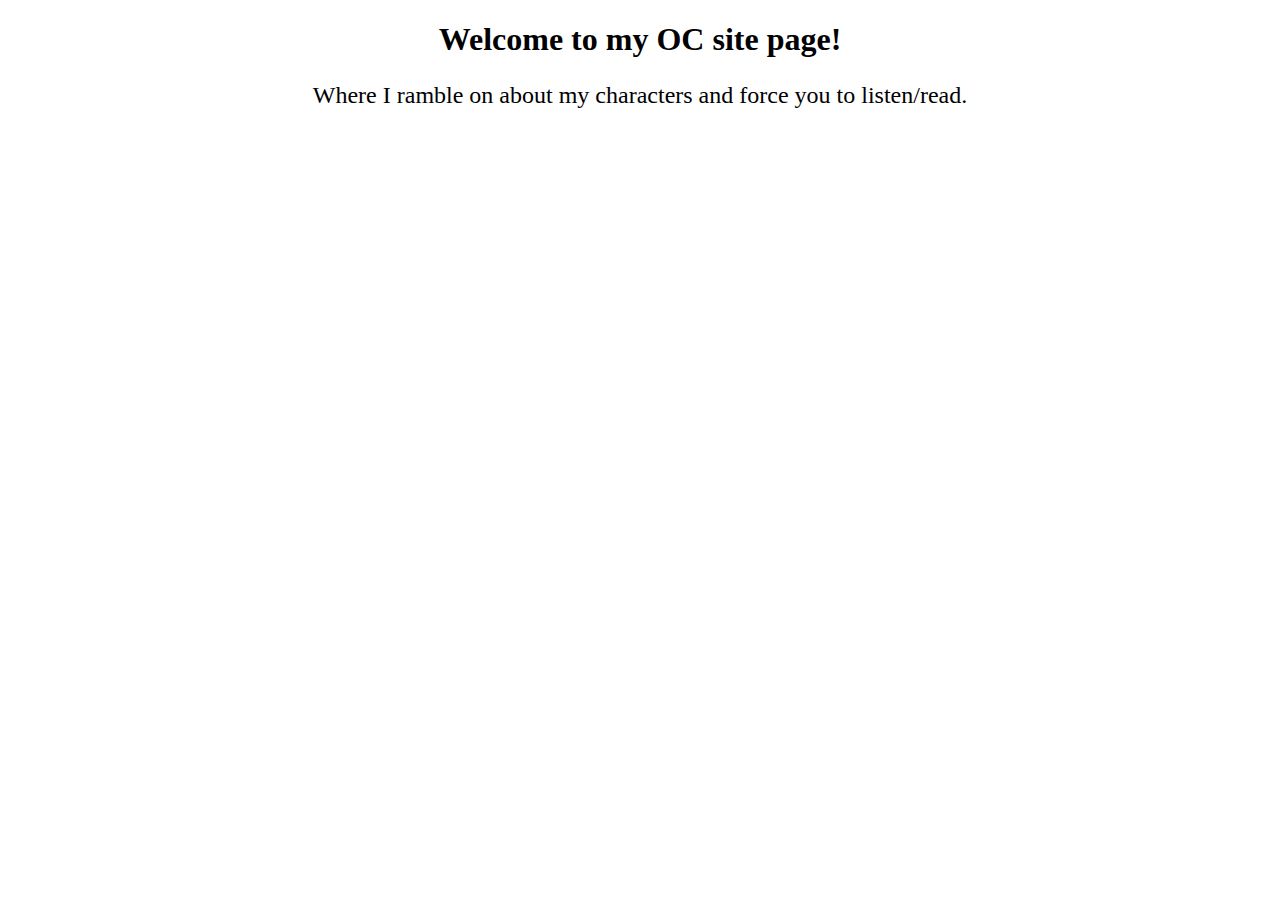
<file: index.html>
<!DOCTYPE html>
<!--
To change this license header, choose License Headers in Project Properties.
To change this template file, choose Tools | Templates
and open the template in the editor.
-->
<html>
    <head>
        <title>OC Site page - Main Hub</title>
        <meta charset="UTF-8">
        <meta name="viewport" content="width=device-width, initial-scale=1.0">
    </head>
    <body>
        <div>
            <h1 style="text-align: center ; font-size: 200%">
                Welcome to my OC site page!
            </h1>
            <p style="text-align: center ; font-size: 150%">
                Where I ramble on about my characters
                and force you to listen/read.
            </p>
        </div>
    </body>
</html>
</file>
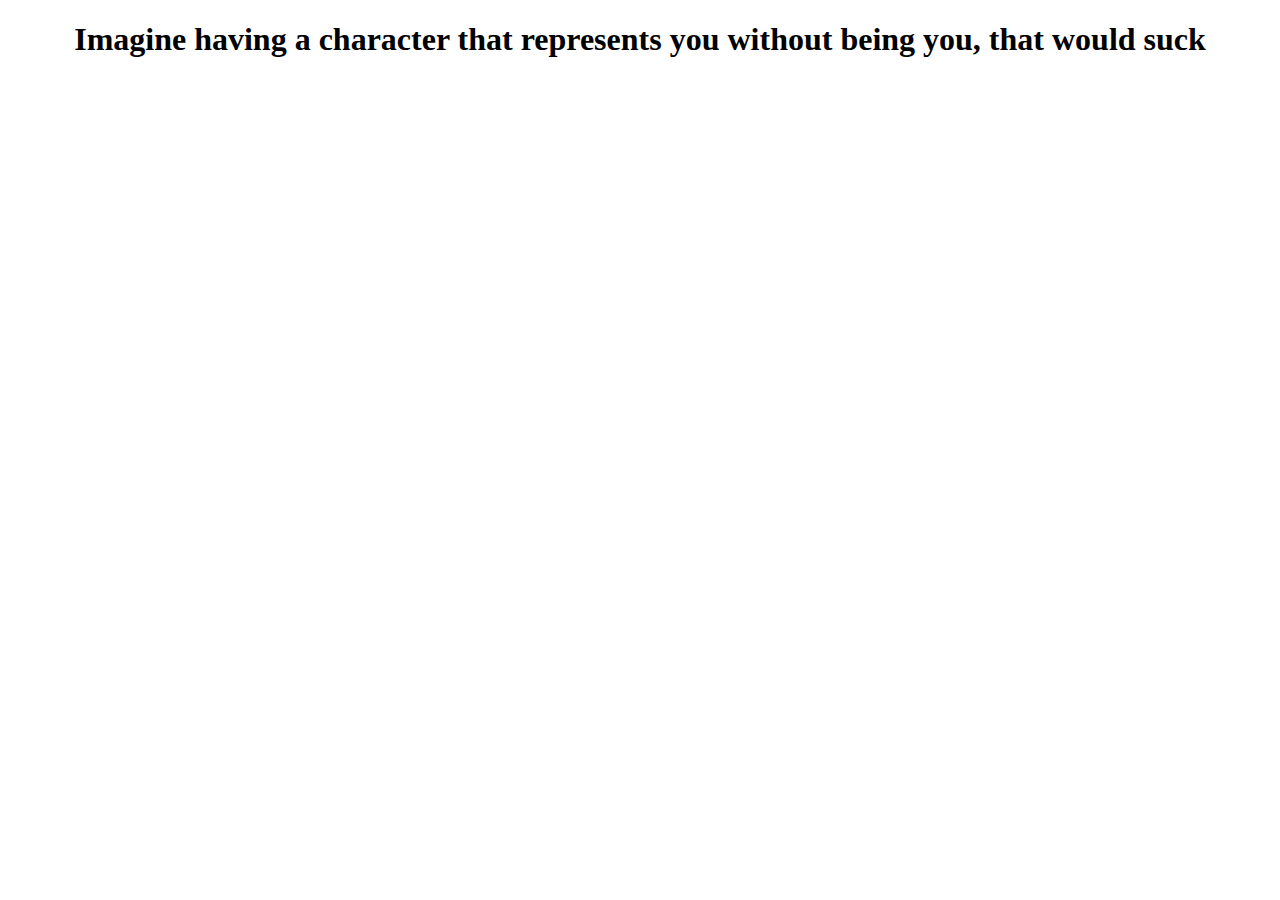
<file: Lucy.html>
<!DOCTYPE html>
<!--
To change this license header, choose License Headers in Project Properties.
To change this template file, choose Tools | Templates
and open the template in the editor.
-->
<html>
    <head>
        <title>Lucy's page (mucho epico)</title>
        <meta charset="UTF-8">
        <meta name="viewport" content="width=device-width, initial-scale=1.0">
    </head>
    <body>
        <div>
            <h1 style="text-align: center ; font-size: 200%">
                Imagine having a character that represents you without being you, that would suck
            </h1>
        </div>
    </body>
</html>
</file>
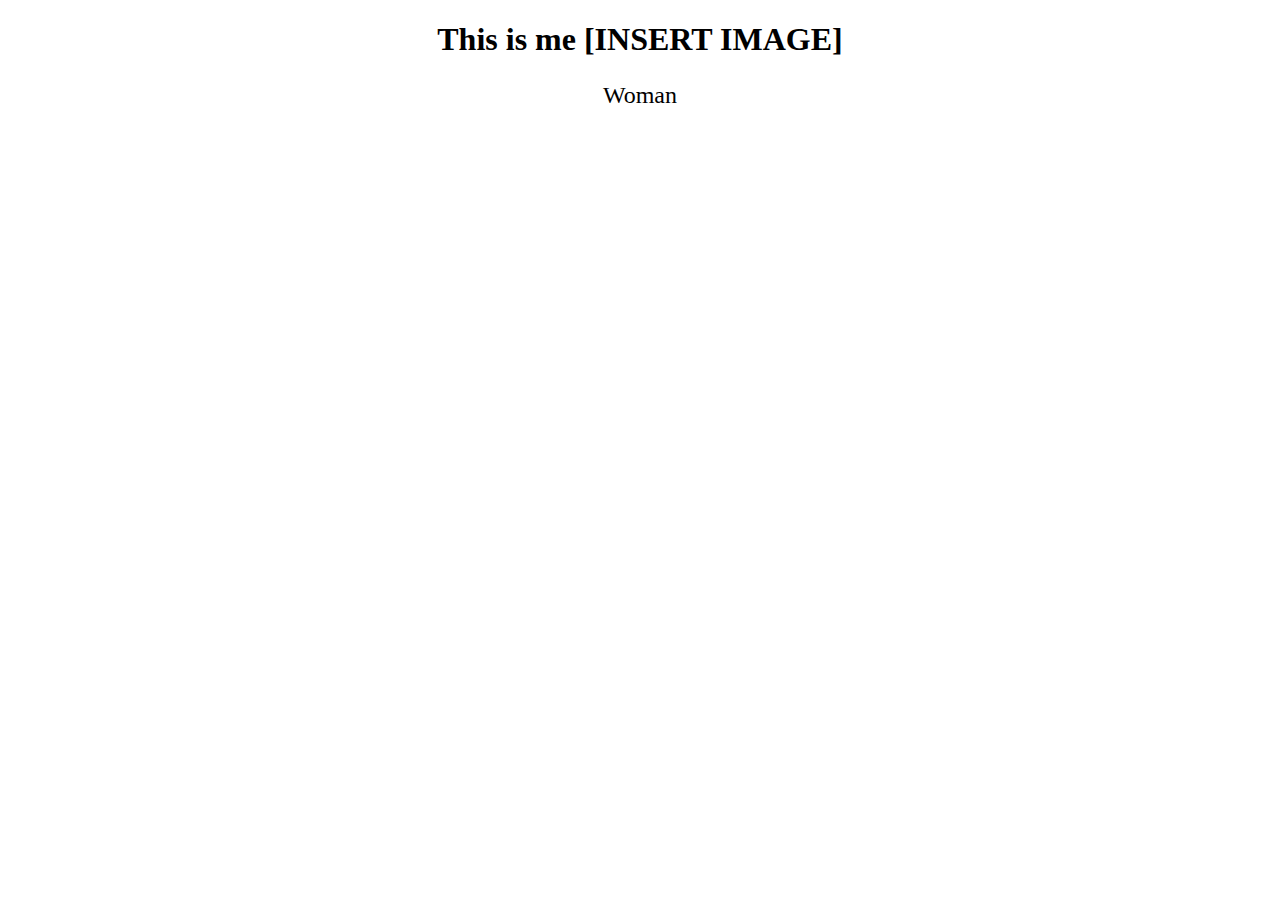
<file: Me.html>
<!DOCTYPE html>
<!--
To change this license header, choose License Headers in Project Properties.
To change this template file, choose Tools | Templates
and open the template in the editor.
-->
<html>
    <head>
        <title>Woah you found me</title>
        <meta charset="UTF-8">
        <meta name="viewport" content="width=device-width, initial-scale=1.0">
    </head>
    <body>
        <div>
            <h1 style="text-align: center ; font-size: 200%">
                This is me
                [INSERT IMAGE]
            </h1>
            <p style="text-align: center ; font-size: 150%">
                Woman
            </p>
        </div>
    </body>
</html>
</file>
